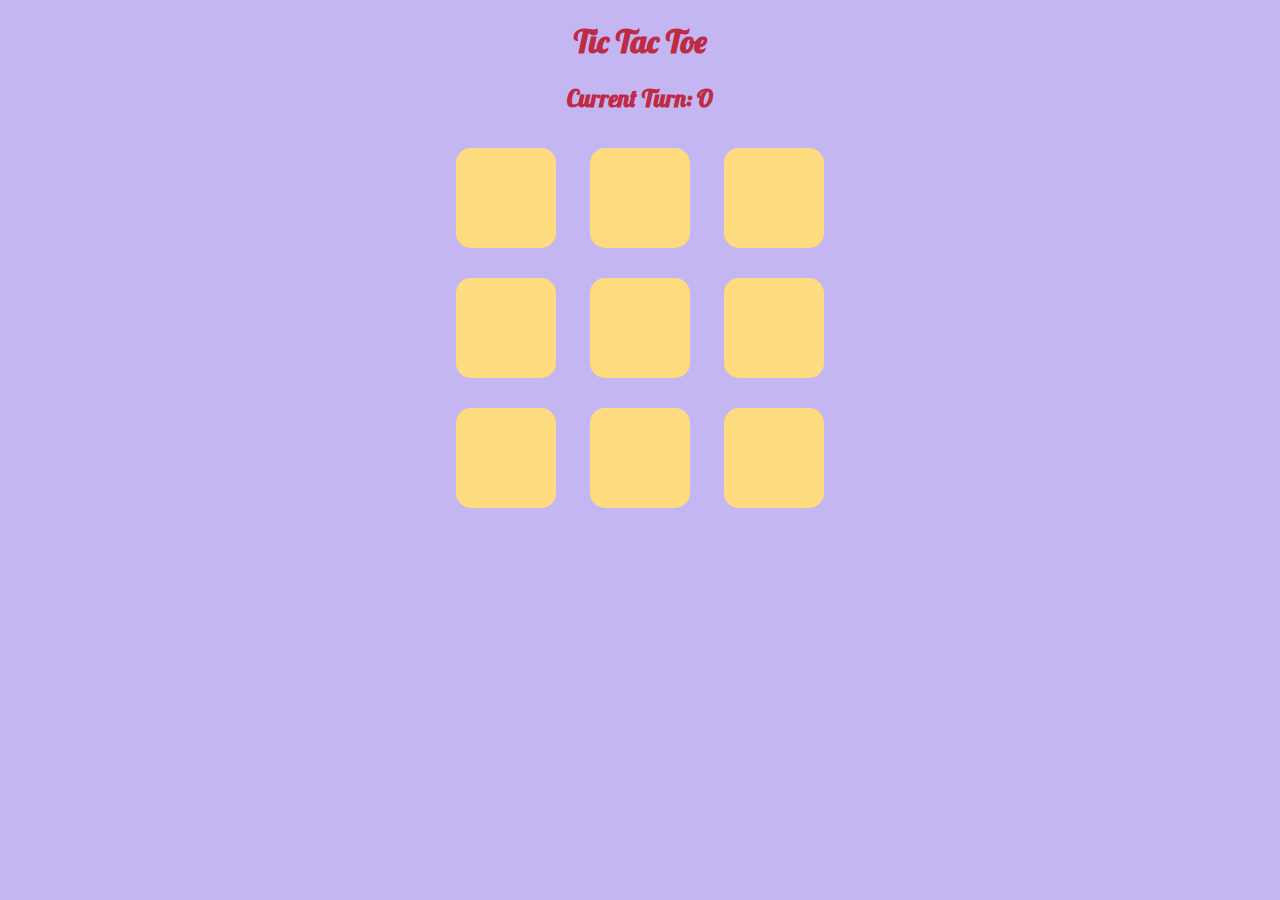
<file: automated.html>
<!DOCTYPE html>
<html lang="en">

<head>
    <meta charset="UTF-8">
    <meta http-equiv="X-UA-Compatible" content="IE=edge">
    <meta name="viewport" content="width=device-width, initial-scale=1.0">
    <title>Tic Tac Toe</title>
    <link rel="stylesheet" href="styles.css">
    <link href="https://fonts.googleapis.com/css?family=Indie+Flower|Lobster" rel="stylesheet">
</head>

<body>
    <h1>Tic Tac Toe</h1>
    <h2 id="turn">Current Turn: O </h2>
    <div class="table">
        <div class="row1">
            <button onclick="usersChoice(this.id)" id="0">--</button>
            <button onclick="usersChoice(this.id)" id="1">--</button>
            <button onclick="usersChoice(this.id)" id="2">---</button>
        </div>
        <div class="row2">
            <button onclick="usersChoice(this.id)" id="3">---</button>
            <button onclick="usersChoice(this.id)" id="4">---</button>
            <button onclick="usersChoice(this.id)" id="5">---</button>
        </div>
        <div class="row3">
            <button onclick="usersChoice(this.id)" id="6">---</button>
            <button onclick="usersChoice(this.id)" id="7">---</button>
            <button onclick="usersChoice(this.id)" id="8">---</button>
        </div>
    </div>
    <script src="automated.js"></script>
</body>

</html>
</file>
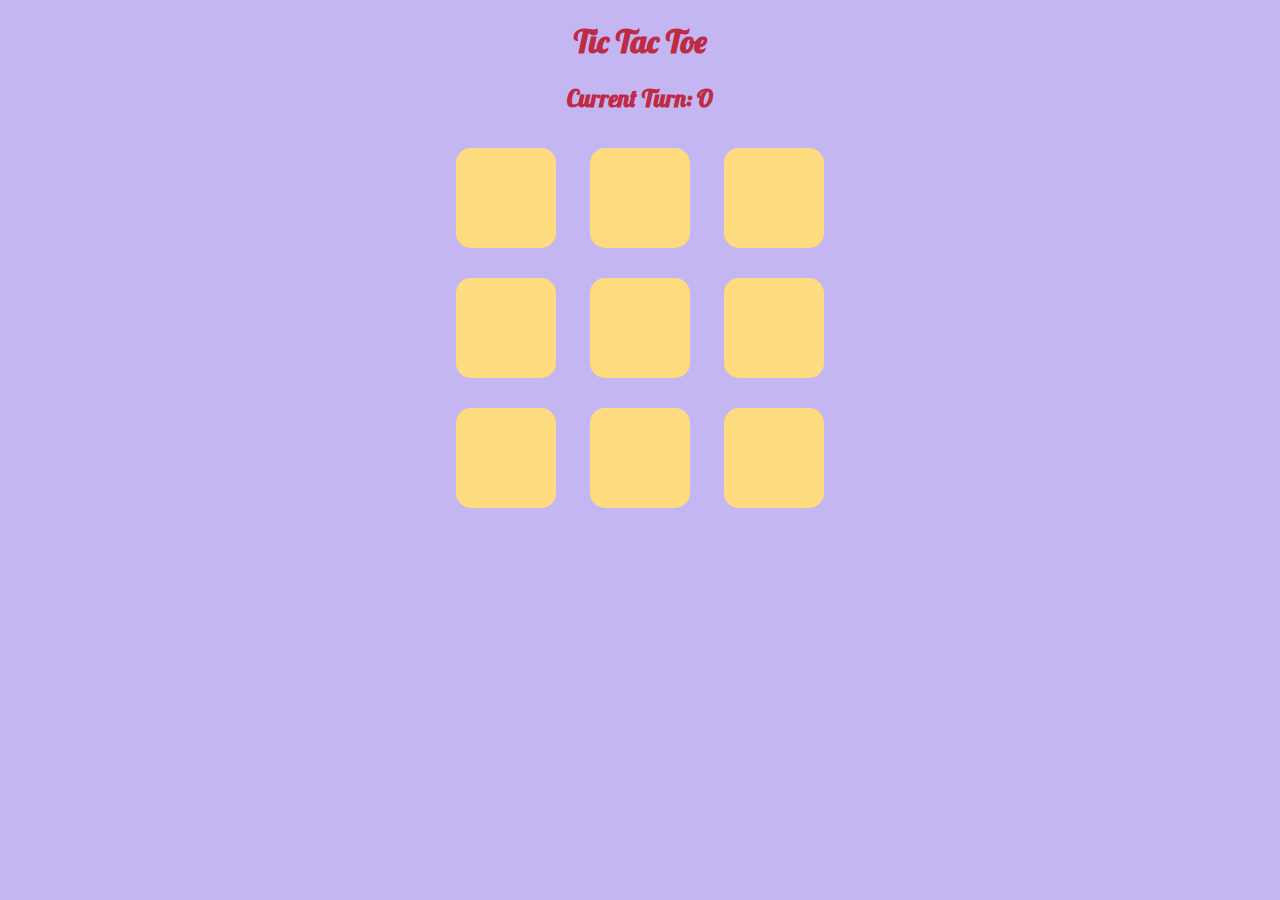
<file: custom.html>
<!DOCTYPE html>
<html lang="en">

<head>
    <meta charset="UTF-8">
    <meta http-equiv="X-UA-Compatible" content="IE=edge">
    <meta name="viewport" content="width=device-width, initial-scale=1.0">
    <title>Tic Tac Toe</title>
    <link rel="stylesheet" href="styles.css">
    <link href="https://fonts.googleapis.com/css?family=Indie+Flower|Lobster" rel="stylesheet">
</head>

<body>
    <h1>Tic Tac Toe</h1>
    <h2 id="turn">Current Turn: </h2>
    <div class="table">
        <div class="row1">
            <button onclick="changeText(this.id)" id="0">--</button>
            <button onclick="changeText(this.id)" id="1">--</button>
            <button onclick="changeText(this.id)" id="2">---</button>
        </div>
        <div class="row2">
            <button onclick="changeText(this.id)" id="3">---</button>
            <button onclick="changeText(this.id)" id="4">---</button>
            <button onclick="changeText(this.id)" id="5">---</button>
        </div>
        <div class="row3">
            <button onclick="changeText(this.id)" id="6">---</button>
            <button onclick="changeText(this.id)" id="7">---</button>
            <button onclick="changeText(this.id)" id="8">---</button>
        </div>
    </div>
    <script src="custom.js"></script>
</body>

</html>
</file>
<file: styles.css>
button {
    width: 100px;
    height: 100px;
    background-color: #FEDB7F;
    color: #FEDB7F;
    border: transparent;
    font-size: 30px;
    border-radius: 15%;
    font-family: 'Lobster', cursive;
    margin: 15px 15px;
}

.homeButton {
    width: 300px;
    height: 120px;
    display: inline-block;
    margin: 30px 20px;
    color: #8041BF;
    background-color: #FEDB7F;
    border: transparent;
    text-decoration: none;
    text-align: center;
    font-family: 'Lobster', cursive;
    font-size: 30px;
    border-radius: 10px;
}

a {
    text-decoration: none;
    color: #8041BF;
    background-color: #FEDB7F;
}

.homeDiv {
    margin: 80px auto;
    justify-content: center;
    text-align: center;
}

button:disabled {
    background-color: #8041BF;
    color: #FEDB7F;

}

h1 {
    text-align: center;
    color: #BF2A45;
    font-family: 'Lobster', cursive;
}

h2 {
    text-align: center;
    color: #BF2A45;
    font-family: 'Lobster', cursive;
}

.table {
    text-align: center;
    width: 50%;
    margin: auto;
}

body {
    background-color: #C3B6F2;
}
</file>
